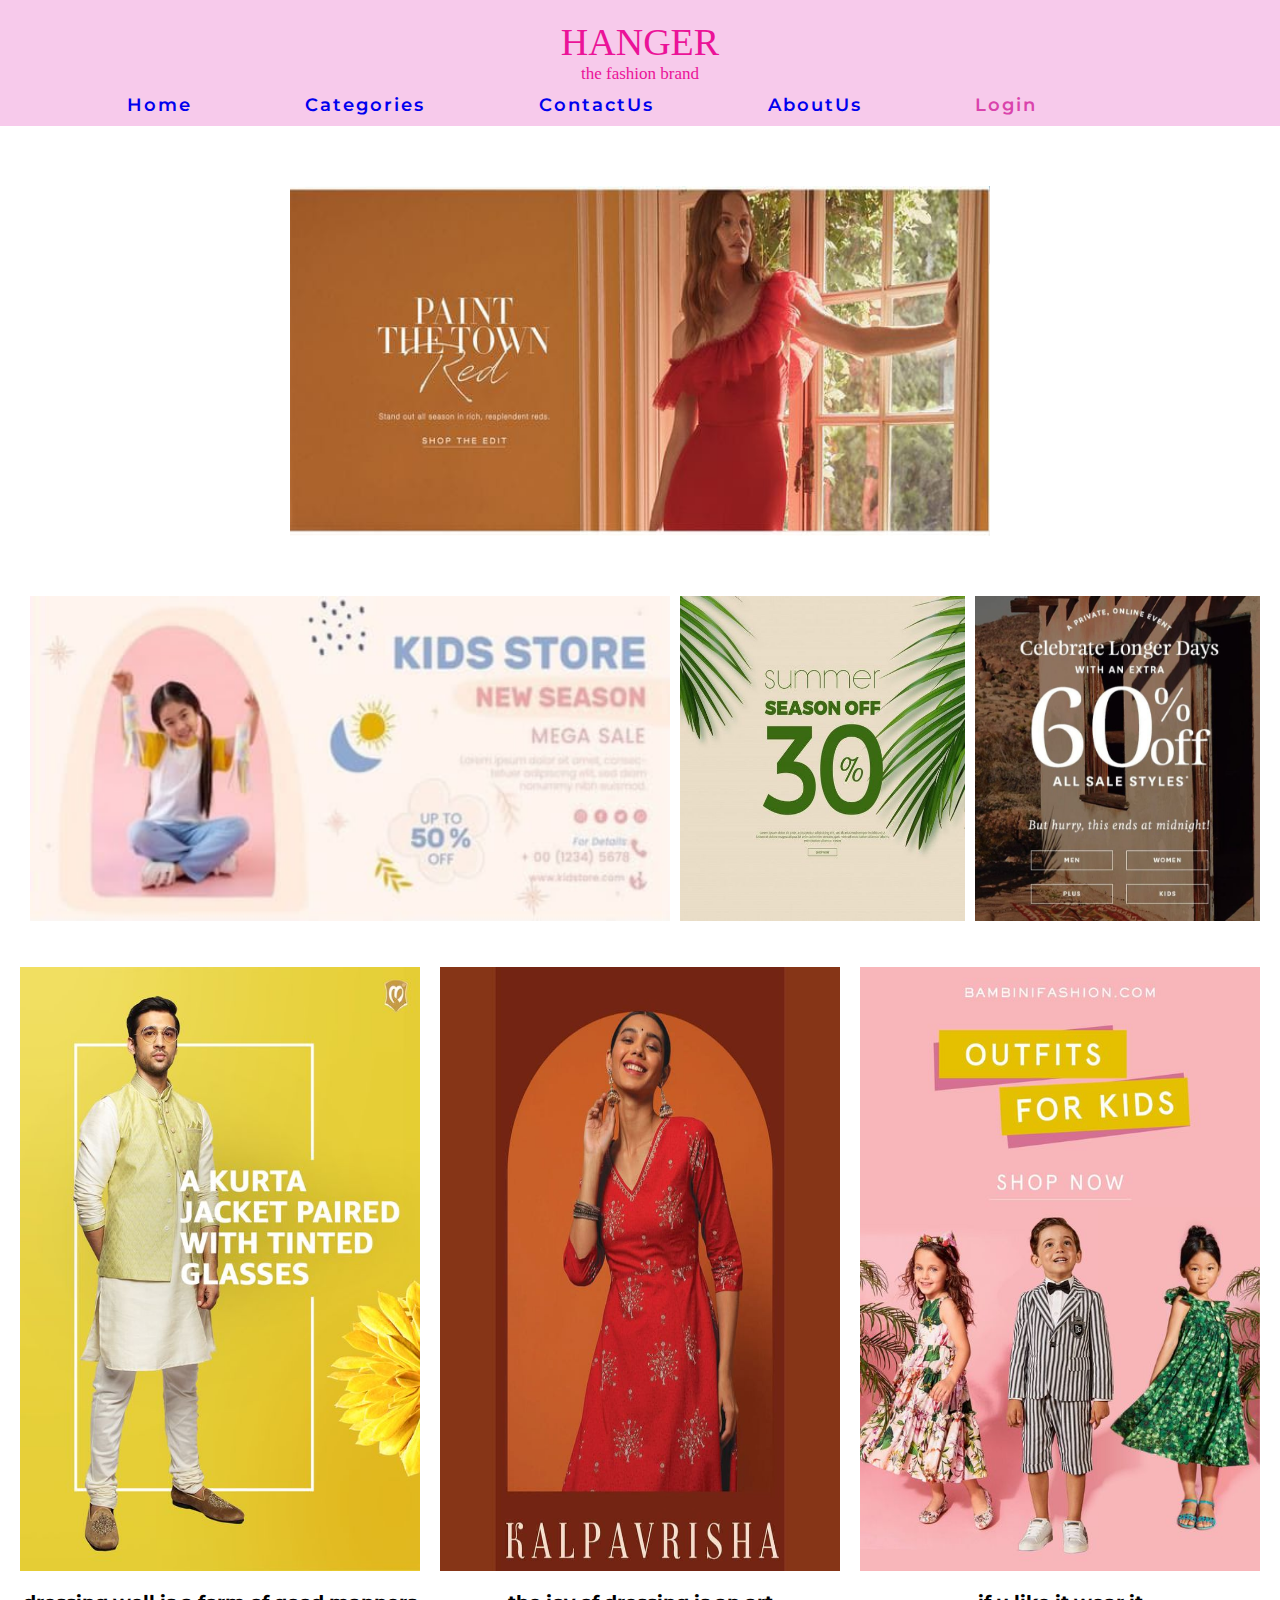
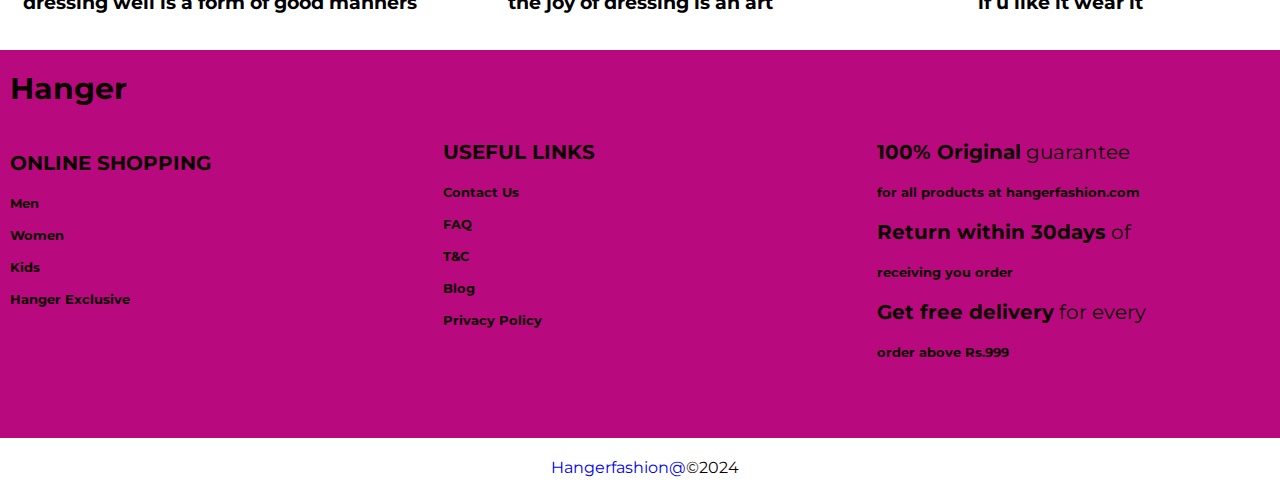
<file: index.html>
<!DOCTYPE html>
<html lang="en">
 <head>
    <link href="https://fonts.googleapis.com/css?family=Lora:400,700|Montserrat:300" rel="stylesheet">
    <link href="https://fonts.googleapis.com/css?family=Chivo:300,700|Playfair+Display:700i" rel="stylesheet">
    <link href="https://fonts.googleapis.com/css?family=Beth+Ellen&display=swap" rel="stylesheet">
    <link href="https://fonts.googleapis.com/css?family=Nova+Cut|Nova+Script&display=swap" rel="stylesheet">
    
    <title>Home</title>
    <link rel="stylesheet" href="css/index.css"/>
    
       
  </head>
    <body>

      <nav>
           <div class="logo">
             <h3>HANGER</h3>
           <div class="logo1" <center>the fashion brand</center> </div>
           </div>

           <ul class="nav-links">
             <li><a href="index.html">Home</a>
             <li><a href="categories.html">Categories</a></li>
             
             <li><a href="contactus.html">ContactUs</a></li>
             <li><a href="aboutus.html">AboutUs</a></li>
             <li><a href="login.html" id="login">Login</a></li>
           </ul>
           <div class="burger">
             <div class="line1"></div>
             <div class="line2"></div>
             <div class="line3"></div>
           </div>
         </nav>
         <br><br>
       
       <main>
        
         <!-- ALL THE LINKS WILL GO TO categories.html -->
          <div>
           <center><img class="image1"src="img/ha4.jpg" alt="" height="100px" width="100px"></center> 
          </div>
          <br>
          <br>
          <div class="image21">
             <div class="image20">
                <a href="categories.html"><img src="img/a7kid.jpg" alt=""></a>
             </div>

             <div class="image2">
                <!-- <a href="categories.html"><img src="img/a7kid.jpg" alt=""></a> -->
                <!-- <a href="categories.html"><img src="" alt=""></a> -->
                <a href="categories.html"><img src="img/a10sale.jpg" alt=""></a>
                <a href="categories.html"><img src="img/a11sale.jpg" alt=""></a>
             </div>
        </div>
          <br><br>
          <div class="image3">
        <a href="categories.html"><img src="img/a6.jpg"  srcset=""></a>
        <a href="categories.html"><img src="img/a5.jpg" alt="" srcset=""></a>
        <a href="categories.html"><img src="img/a8kid.jpg" alt=""></a>
       <b><a href="categories.html"><h4 class="quote">dressing well is a form of good manners</h4></a></b>          
       <b><a href="categories.html"><h4 class="quote">the joy of dressing is an art</h4></a></b>
        <b><a href="categories.html"><h4 class="quote">if u like it wear it</h4></a></b>
          </div>

          <br><br>
 
       </main> 
       
       

       <footer>
         <!-- FOOTER -->
    <div class="footer-container">
        <div class="footer-1">
          <a href="index.html"><h2>Hanger</h2></a>
          <br>
          <p><b>ONLINE SHOPPING</b></p>
            <h6>
              Men<br><br>
              Women <br><br>
              Kids <br><br>
              Hanger Exclusive<br><br>
            </h6>
        </div>
  
        <div class="footer-2">
          <p><b>USEFUL LINKS</b></p>
          <h6>
            Contact Us<br><br>
            FAQ<br><br>
            T&C<br><br>
            Blog<br><br>
            Privacy Policy<br><br>
          </h6>
        </div>
  
        <div class="footer-3">
          <p><b>100% Original</b> guarantee</p>
            <h6>
              for all products at hangerfashion.com
            </h6>
          <p><b>Return within 30days</b> of</p>
            <h6>
              receiving you order
            </h6>
          <p><b>Get free delivery</b> for every</p>
            <h6>
              order above Rs.999
            </h6>
          <br><br>
        </div>
        
      </div>
      <center><p class="copy-right"><a href="index.html">Hangerfashion@</a>&copy;2024</p></center>
      <br>
    <!-- FOOTER -->
  
    <!-- <script type="text/javascript" src="js/nav.js"></script> -->
   
       </footer>
    
      <!-- </div> -->
    </body>
</html>
</file>
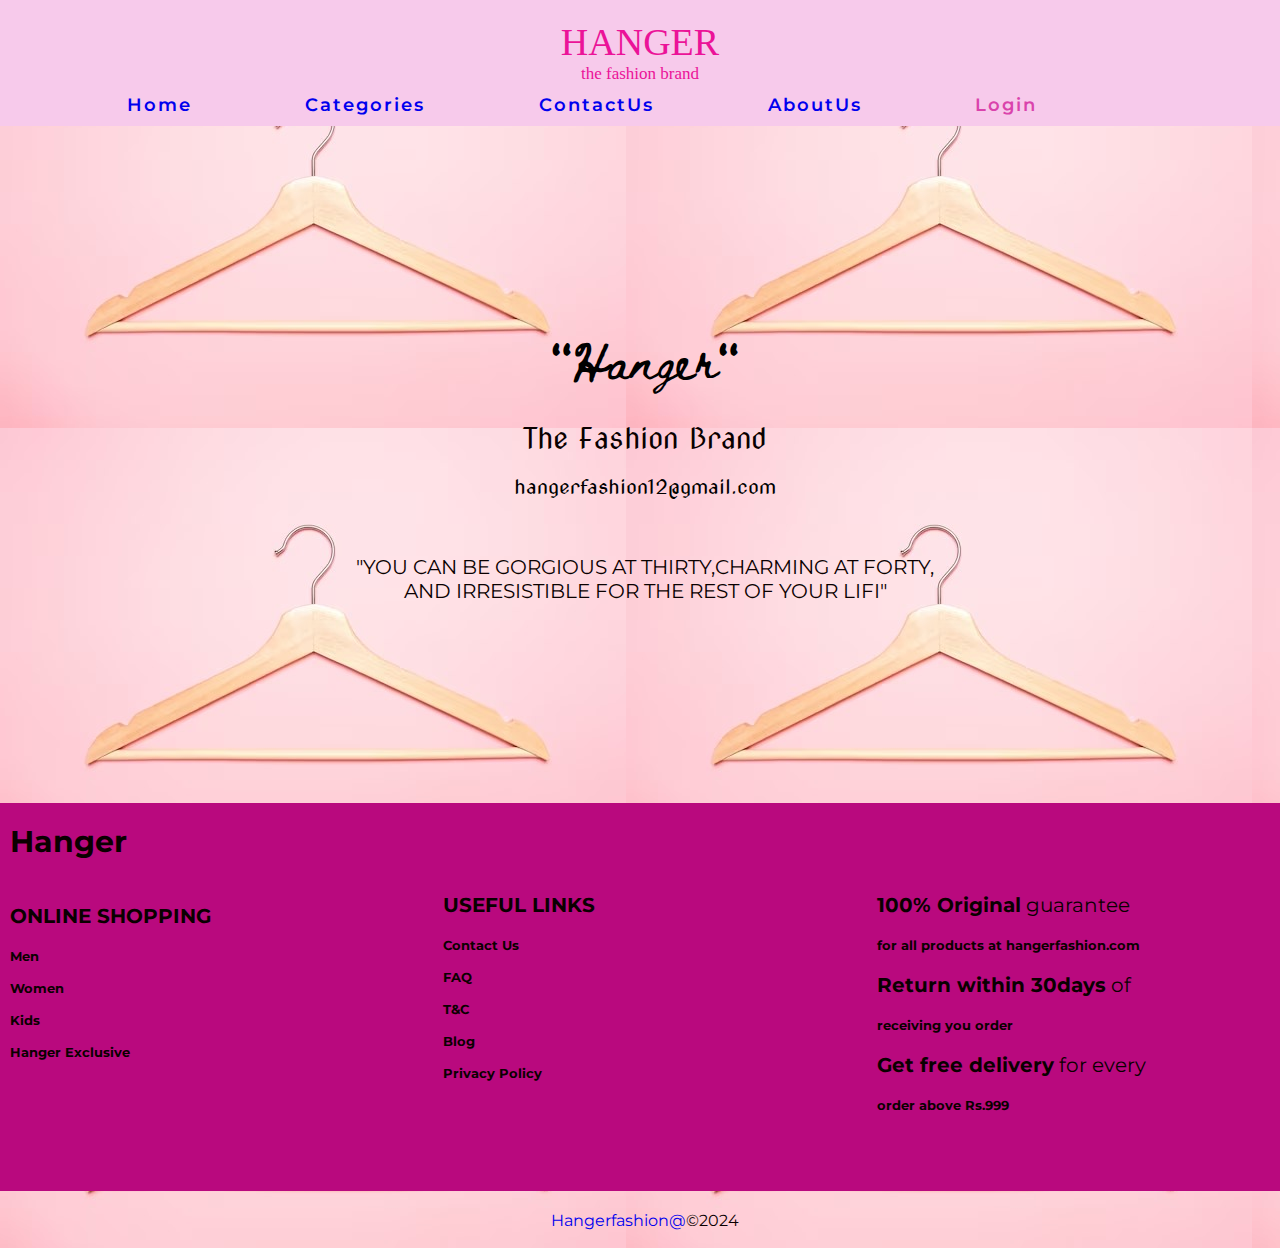
<file: aboutus.html>
<!DOCTYPE html>
<html lang="en">

<head>
  <link href="https://fonts.googleapis.com/css?family=Lora:400,700|Montserrat:300" rel="stylesheet">
  <link href="https://fonts.googleapis.com/css?family=Chivo:300,700|Playfair+Display:700i" rel="stylesheet">
  <link href="https://fonts.googleapis.com/css?family=Beth+Ellen&display=swap" rel="stylesheet">
  <link href="https://fonts.googleapis.com/css?family=Nova+Cut|Nova+Script&display=swap" rel="stylesheet">

  <title>AboutUs</title>
  <link rel="stylesheet" href="css/index.css" />
  

</head>

  <style>
  body{
    background-image: url('img/b4.jpg');
  }
   .slogan{
    font-family: 'Beth Ellen', cursive;
    color:black;
    font-size: 38px;
  }
   .author{
    font-family: 'Nova Cut', cursive;
    color:black;
    font-size: 20px;
  } 
  .contact-info{
    padding-top:170px;
  }
  .quote{
    font-size: 20px;
    color: black;
    font-family: 'Nova Cut', cursive;
  }
</style>


<body>

  <nav>
    <div class="logo">
      <h3>HANGER</h3>
      <div class="logo1" <center>the fashion brand</center>
      </div>
    </div>

    <ul class="nav-links">
      <li><a href="index.html">Home</a>
      <li><a href="categories.html">Categories</a></li>

      <li><a href="contactus.html">ContactUs</a></li>
      <li><a href="aboutus.html">AboutUs</a></li>
      <li><a href="login.html" id="login">Login</a></li>
    </ul>
    <div class="burger">
      <div class="line1"></div>
      <div class="line2"></div>
      <div class="line3"></div>
    </div>
  </nav>
  <br><br>

  <main style="margin-top: 90px;">
    <center>
      <div class="contact-info">
        <p class="slogan">"Hanger"<br></p>
        <p style="font-size: 28px; font-family:'Nova Cut', cursive;">The Fashion Brand</p>
        <!-- <p class="author">Shivani Singh</p> -->
        
        <p class="author">hangerfashion12@gmail.com</p>

        <br>
        <br>
          <!-- <p class="author"><a href="https://www.linkedin.com/in/shivani-singh-86b640192/" class="logo-name">On LinkedIn</a></p> -->
      </div>
      <div class="quote"><center><p>"YOU CAN BE GORGIOUS AT THIRTY,CHARMING AT FORTY, <br>AND IRRESISTIBLE FOR THE REST OF YOUR LIFI"</p></center></b></div>
    </center>
  
  </main>



  <footer style="margin-top: 200px;">
    <!-- FOOTER -->
    <div class="footer-container">
      <div class="footer-1">
        <a href="index.html">
          <h2>Hanger</h2>
        </a>
        <br>
        <p><b>ONLINE SHOPPING</b></p>
        <h6>
          Men<br><br>
          Women <br><br>
          Kids <br><br>
          Hanger Exclusive<br><br>
        </h6>
      </div>

      <div class="footer-2">
        <p><b>USEFUL LINKS</b></p>
        <h6>
          Contact Us<br><br>
          FAQ<br><br>
          T&C<br><br>
          Blog<br><br>
          Privacy Policy<br><br>
        </h6>
      </div>

      <div class="footer-3">
        <p><b>100% Original</b> guarantee</p>
        <h6>
          for all products at hangerfashion.com
        </h6>
        <p><b>Return within 30days</b> of</p>
        <h6>
          receiving you order
        </h6>
        <p><b>Get free delivery</b> for every</p>
        <h6>
          order above Rs.999
        </h6>
        <br><br>
      </div>

    </div>
    <center>
      <p class="copy-right"><a href="index.html">Hangerfashion@</a>&copy;2024</p>
    </center>
    <br>
    <!-- FOOTER -->

    <!-- <script type="text/javascript" src="js/nav.js"></script> -->

  </footer>

  <!-- </div> -->
</body>

</html>
</file>
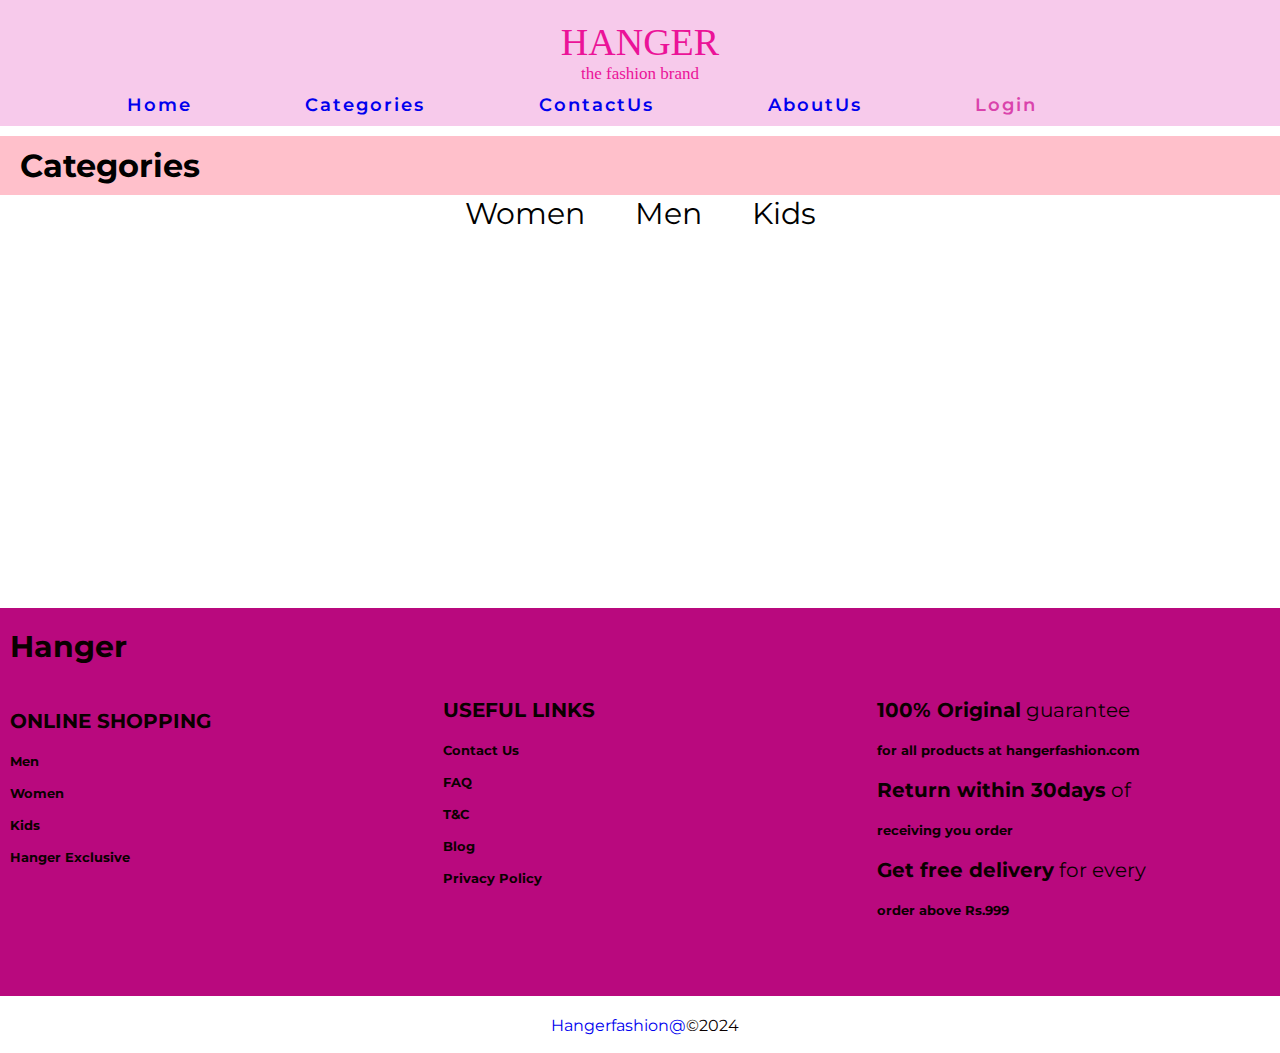
<file: categories.html>
<!DOCTYPE html>
<html lang="en">

<head>
  <link href="https://fonts.googleapis.com/css?family=Lora:400,700|Montserrat:300" rel="stylesheet">
  <link href="https://fonts.googleapis.com/css?family=Chivo:300,700|Playfair+Display:700i" rel="stylesheet">
  <link href="https://fonts.googleapis.com/css?family=Beth+Ellen&display=swap" rel="stylesheet">
  <link href="https://fonts.googleapis.com/css?family=Nova+Cut|Nova+Script&display=swap" rel="stylesheet">

  <title>categories</title>
  <link rel="stylesheet" href="css/index.css" />
  <link rel="stylesheet" href="css/categories.css" />


</head>

<body>

  <nav>
    <div class="logo">
      <h3>HANGER</h3>
      <div class="logo1" <center>the fashion brand</center>
      </div>
    </div>

    <ul class="nav-links">
      <li><a href="index.html">Home</a>
      <li><a href="categories.html">Categories</a></li>

      <li><a href="contactus.html">ContactUs</a></li>
      <li><a href="aboutus.html">AboutUs</a></li>
      <li><a href="login.html" id="login">Login</a></li>
    </ul>
    <div class="burger">
      <div class="line1"></div>
      <div class="line2"></div>
      <div class="line3"></div>
    </div>
  </nav>
  <br><br>

  <main style="margin-top: 20px;">
    <header class="header5">
      <h1>Categories</h1>
    </header>
    <ul class="mylist">
      <li><a style="color: black;" id="aid" href="#women">Women</a></li>
      <li><a style="color: black;" id="aid" href="#men">Men</a></li>
      <li><a style="color: black;" id="aid" href="#kids">Kids</a></li>
    </ul>
    <br><br>
    
      <br><br>
      <section id="women">
        <center><h2>WOMEN'S FASHION</h2></center>
        <br><br>
        <!-- Women's fashion content goes here -->
        
      <div class="ethnic">
      <center> <h1 >Ethnic Wear</h1></center>
        <div class="eth">
          <div class="item">
            <img src="img/pro/dress.jpg" alt="">
            <p>Women's long dress <br>3500rs</p>
            <button>add to cart</button>
          </div>
          <div class="item">
            <img src="img/pro/dress1.jpg" alt="">
            <p>long dress <br>2500rs</p>
            <button>add to cart</button>
          </div>
          <div class="item">
            <img src="img/pro/dress2.jpg" alt="">
            <p>legant dress <br>3800rs</p>
            <button>add to cart</button>
          </div>
          <div class="item">
            <img src="img/pro/dress3.jpg" alt="">
            <p>Indian tradition wear <br>2700rs</p>
            <button>add to cart</button>
          </div>
          <div class="item">
            <img src="img/pro/z1.jpg" alt="">
            <p>Aarohi Chanderi Kurta <br>3200rs</p>
            <button>add to cart</button>
          </div>
        </div>
      </div>

      <br>
      <br>


      <div class="western">
      <center><h1>Western Wear</h1></center>
        <div class="eth">
          <div class="item">
            <img src="img/pro/wwg.jpg" alt="">
            <p>Skirt <br>2000rs</p>
            <button>add to cart</button>
          </div>
          <div class="item">
            <img src="img/pro/wwg1.jpg" alt="">
            <p>Jean <br>1500rs</p>
            <button>add to cart</button>
          </div>
          <div class="item">
            <img src="img/pro/wwg2.jpg" alt="">
            <p>Office wear <br>750rs</p>
            <button>add to cart</button>
          </div>
          <div class="item">
            <img src="img/pro/wwg3.jpg" alt="">
            <p>Black body con dress <br>890rs</p>
            <button>add to cart</button>
          </div>
          <div class="item">
            <img src="img/pro/zw2.jpg" alt="">
            <p>puff sleeve dress <br>900rs</p>
            <button>add to cart</button>
        </div>
      </div>
      <br><br>



      <div class="accessories">
      <center> <h1>Women Accessories</h1></center>
        <div class="eth">
          <div class="item">
            <img src="img/pro/acs.jpg" alt="">
            <p> Wonderfull clips <br>760rs</p>
            <button>add to cart</button>
          </div>
          <div class="item">
            <img src="img/pro/acs1.jpg" alt="">
            <p>Beutiful eckles <br>5600rs</p>
            <button>add to cart</button>
          </div>
          <div class="item">
            <img src="img/pro/asc3.jpg" alt="" height="200px" width="230px">
            <p>Clips for women <br>5000rs</p>
            <button>add to cart</button>
          </div>
          <div class="item">
            <img src="img/pro/asc4.jpg" alt="">
            <p>Crown with stones <br>10000rs</p>
            <button>add to cart</button>
          </div>
          <div class="item">
            <img src="img/pro/za3.jpg" alt="">
            <p>Butterfly earing <br>400rs</p>
            <button>add to cart</button>
          </div>
        </div>
      </div>
      <br><br>



      <div class="footware for women">
      <center><h1>Footware For Womens</h1></center>
        <div class="eth">
          <div class="item">
            <img src="img/pro/fw.jpg" alt="">
            <p>Ethnic footwears for women's <br>750rs</p>
            <button>add to cart</button>
          </div>
          <div class="item">
            <img src="img/pro/fw1.jpg" alt="">
            <p>Eeels footwears <br>1,500rs</p>
            <button>add to cart</button>
          </div>
          <div class="item">
            <img src="img/pro/fw2.jpg" alt="">
            <p>shoes<br>650rs</p>
            <button>add to cart</button>
          </div>
          <div class="item">
            <img src="img/pro/fw3.jpg" alt="">
            <p>Eeels footwears<br>650rs</p>
            <button>add to cart</button>
          </div>
          <div class="item">
            <img src="img/pro/zf4.jpg" alt="">
            <p>Fashionable white shoes<br>750rs</p>
            <button>add to cart</button>
          </div>
        </div>
      </div>


      </section>
     



      <section id="men">
        <center><h2>MEN'S FASHION</h2></center>
        <!-- Men's fashion content goes here -->
        <br><br>
        <div class="mens cloths">
        <center><h1>Cloths For Men's</h1></center>
          <div class="eth">
            <div class="item">
              <img src="img/pro/men.jpg" alt="">
              <p>Twill pants<br>2000rs</p>
              <button>add to cart</button>
            </div>
            <div class="item">
              <img src="img/pro/men1.jpg" alt="">
              <p>Men kurta<br>6000rs</p>
              <button>add to cart</button>
            </div>
            <div class="item">
              <img src="img/pro/men2.jpg" alt="">
              <p>Formal<br>1500rs</p>
              <button>add to cart</button>
            </div>
            <div class="item">
              <img src="img/pro/men3.jpg" alt="">
              <p>Jackrt kurta set<br>3000rs</p>
              <button>add to cart</button>
            </div>
            <div class="item">
              <img src="img/pro/men4.jpg" alt="">
              <p> Shirt floral<br>900rs</p>
              <button>add to cart</button>
            </div>
            <div class="item">
              <img src="img/pro/men5.jpg" alt="">
              <p>Black shirt<br>1000rs</p>
              <button>add to cart</button>
            </div>
            <div class="item">
              <img src="img/pro/z5m.jpg" alt="">
              <p>Ivory rawsilk sherwant set<br>8000rs</p>
              <button>add to cart</button>
            </div>
            <div class="item">
              <img src="img/pro/zm6.jpg" alt="">
              <p>Checks shirt<br>800rs</p>
              <button>add to cart</button>
            </div>
            <div class="item">
              <img src="img/pro/zm7.jpg" alt="">
              <p>Coats for Men<br>2000rs</p>
              <button>add to cart</button>
            </div>
            <div class="item">
              <img src="img/pro/z8m.jpg" alt="">
              <p>Brown quilted suede vest<br>2000rs</p>
              <button>add to cart</button>
            </div>
          </div>
        </div>
        <br><br>
        


      <div class="accessories">
      <center><h1>Men Accessories</h1></center>
        <div class="eth">
          <div class="item">
            <img src="img/pro/basc.jpg" alt="">
            <p>All in one<br>1000rs</p>
            <button>add to cart</button>
          </div>
          <div class="item">
            <img src="img/pro/basc1.jpg" alt="">
            <p>Bracelet<br>900rs</p>
            <button>add to cart</button>
          </div>
          <div class="item">
            <img src="img/pro/basc2.jpg" alt="" >
            <p>Watch<br>6000rs</p>
            <button>add to cart</button>
          </div>
          <div class="item">
            <img src="img/pro/basc3.jpg" alt="">
            <p>Belt <br>300rs</p>
            <button>add to cart</button>
          </div>
          <div class="item">
            <img src="img/pro/zm9.jpg" alt="">
            <p>Silver Men's cuffs<br>10000rs</p>
            <button>add to cart</button>
          </div>
        </div>
      </div>

    <br><br>

      <div class="accessories">
      <center>  <h1>Men Footwear</h1></center>
        <div class="eth">
          <div class="item">
            <img src="img/pro/bfw.jpg" alt="">
            <p>Office wear footwears <br>2000rs</p>
            <button>add to cart</button>
          </div>
          <div class="item">
            <img src="img/pro/bfw1.jpg" alt="">
            <p>Black function wear shoes <br>6000rs</p>
            <button>add to cart</button>
          </div>
          <div class="item">
            <img src="img/pro/bfw2.jpg" alt="">
            <p>Daily use slippers <br>1500rs</p>
            <button>add to cart</button>
          </div>
          <div class="item">
            <img src="img/pro/z11f.jpg" alt="">
            <p>Men´s Sandals <br>800rs</p>
            <button>add to cart</button>
          </div>
          <div class="item">
            <img src="img/pro/zf10.jpg" alt="">
            <p>Wendawien white shoes <br>800rs</p>
            <button>add to cart</button>
          </div>
        </div>
      </div>
  
      </section>




      <section id="kids">
        <center><h2>KID'S FASHION</h2></center>
        <!-- Kids' fashion content goes here -->
       <br><br> 

      <div class="accessories">
       <center><h1>Kids Ethnic Ware</h1></center> 
        <div class="eth">
          <div class="item">
            <img src="img/pro/kid1.jpg" alt="">
            <p>Ethnic ware<br>3000rs</p>
            <button>add to cart</button>
          </div>
          <div class="item">
            <img src="img/pro/bkid1.jpg" alt="">
            <p>Coat set<br>3000rs</p>
            <button>add to cart</button>
          </div>
          <div class="item">
            <img src="img/pro/kid2.jpg" alt="">
            <p>Frock<br>1500rs</p>
            <button>add to cart</button>
          </div>
          <div class="item">
            <img src="img/pro/bkid2.jpg" alt="">
            <p>Ethnic ware <br>1800rs</p>
            <button>add to cart</button>
          </div>
          <div class="item">
            <img src="img/pro/kid3.jpg" alt="">
            <p>Long skirt<br>2900rs</p>
            <button>add to cart</button>
          </div>
          <div class="item">
            <img src="img/pro/bkid3.jpg" alt="">
            <p>Ethnic for boy<br>2250rs</p>
            <button>add to cart</button>
          </div>
          <div class="item">
            <img src="img/pro/kid4.jpg" alt="">
            <p>Blue skirt<br>1300rs</p>
            <button>add to cart</button>
          </div>
          <div class="item">
            <img src="img/pro/bkid4.jpg" alt="">
            <p>Bluk shirt<br>1800rs</p>
            <button>add to cart</button>
          </div>
          <div class="item">
            <img src="img/pro/z12k.jpg" alt="">
            <p>Lehenga Choli For Kids<br>870rs</p>
            <button>add to cart</button>
          </div>
          <div class="item">
            <img src="img/pro/kid6.jpg" alt="">
            <p>Frock<br>1000rs</p>
            <button>add to cart</button>
          </div>
        </div>
      </div>
      <br><br>



      <div class="kids footware">
        <center> <h1>Kids Footwear</h1></center>
        <div class="eth">
          <div class="item">
            <img src="img/pro/kfw.jpg" alt="">
            <p>Sequin lace bow shoes<br>1800rs</p>
            <button>add to cart</button>
          </div>
          <div class="item">
            <img src="img/pro/zf13.jpg" alt="">
            <p>Classic kids boots<br>4000rs</p>
            <button>add to cart</button>
          </div>
          <div class="item">
            <img src="img/pro/kfw1.jpg" alt="">
            <p>Slippers<br>1500rs</p>
            <button>add to cart</button>
          </div>
          <div class="item">
            <img src="img/pro/z17.jpg" alt="">
            <p>Pink embroidered shoes <br>900rs</p>
            <button>add to cart</button>
          </div>
          <div class="item">
            <img src="img/pro/kfw2.jpg" alt="">
            <p>Casual kids flip flops<br>1200rs</p>
            <button>add to cart</button>
          </div>
          <div class="item">
            <img src="img/pro/z14f.jpg" alt="">
            <p>Kids Shark Slippers<br>1000rs</p>
            <button>add to cart</button>
          </div>
          <div class="item">
            <img src="img/pro/z18.jpg" alt="">
            <p>Kinder-Sneaker<br>899rs</p>
            <button>add to cart</button>
          </div>
          <div class="item">
            <img src="img/pro/z15f.jpg" alt="">
            <p>Ankle strap sandals<br>699rs</p>
            <button>add to cart</button>
          </div>
          <div class="item">
            <img src="img/pro/z16.jpg" alt="">
            <p>Neman Shoes<br>699rs</p>
            <button>add to cart</button>
          </div>
          <div class="item">
            <img src="img/pro/z15.jpg" alt="">
            <p>Summer boys sandals<br>699rs</p>
            <button>add to cart</button>
          </div>
        </div>
      </div>
      </section>

    </div>

    <div class="main">










  </main>



  <footer style="margin-top: 200px;">
    <!-- FOOTER -->
    <div class="footer-container">
      <div class="footer-1">
        <a href="index.html">
          <h2>Hanger</h2>
        </a>
        <br>
        <p><b>ONLINE SHOPPING</b></p>
        <h6>
          Men<br><br>
          Women <br><br>
          Kids <br><br>
          Hanger Exclusive<br><br>
        </h6>
      </div>

      <div class="footer-2">
        <p><b>USEFUL LINKS</b></p>
        <h6>
          Contact Us<br><br>
          FAQ<br><br>
          T&C<br><br>
          Blog<br><br>
          Privacy Policy<br><br>
        </h6>
      </div>

      <div class="footer-3">
        <p><b>100% Original</b> guarantee</p>
        <h6>
          for all products at hangerfashion.com
        </h6>
        <p><b>Return within 30days</b> of</p>
        <h6>
          receiving you order
        </h6>
        <p><b>Get free delivery</b> for every</p>
        <h6>
          order above Rs.999
        </h6>
        <br><br>
      </div>

    </div>
    <center>
      <p class="copy-right"><a href="index.html">Hangerfashion@</a>&copy;2024</p>
    </center>
    <br>
    <!-- FOOTER -->

    <!-- <script type="text/javascript" src="js/nav.js"></script> -->

  </footer>

  <!-- </div> -->
</body>

<script src="script.js"></script>

</html>
</file>
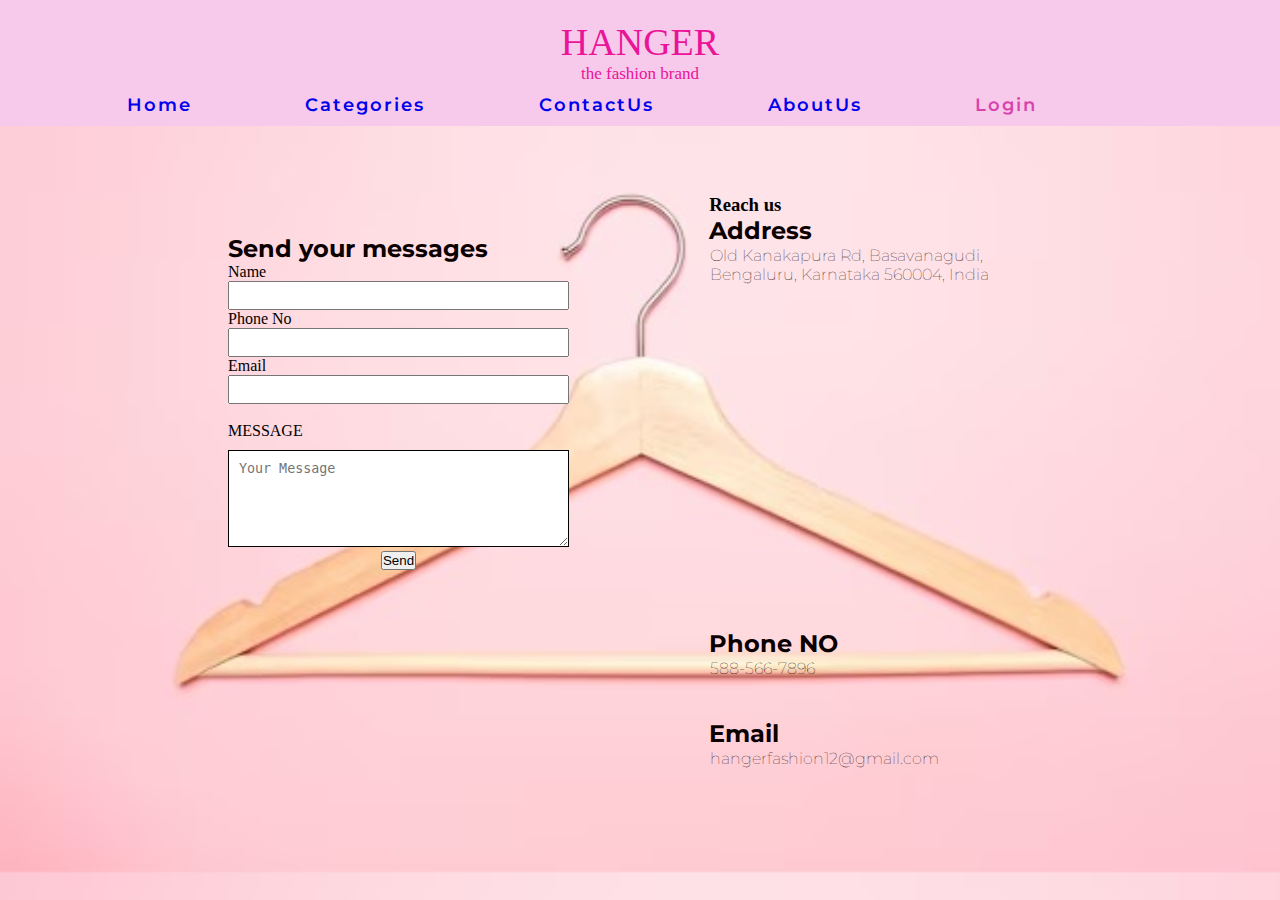
<file: contactus.html>
<!DOCTYPE html>
<html lang="en">
<head>
    <link href="https://fonts.googleapis.com/css?family=Lora:400,700|Montserrat:300" rel="stylesheet">
    <link href="https://fonts.googleapis.com/css?family=Chivo:300,700|Playfair+Display:700i" rel="stylesheet">
    <link href="https://fonts.googleapis.com/css?family=Beth+Ellen&display=swap" rel="stylesheet">
    <link href="https://fonts.googleapis.com/css?family=Nova+Cut|Nova+Script&display=swap" rel="stylesheet">
    
    <title>contactUs</title>
    <link rel="stylesheet" href="css/index.css"/>
    <link rel="stylesheet" href="css/contactus.css"/> 
     </head>

     <style>
     body{
      background-image: url('img/b4.jpg');
    }
    </style>
     <body>
         <nav>
           <div class="logo">
             <h3>HANGER</h3>
           <div class="logo1" <center>the fashion brand</center> </div>
           </div>

           <ul class="nav-links">
             <li><a href="index.html">Home</a><link href="index.html"/></li>
             <li><a href="categories.html">Categories</a></li>
             
             <li><a href="contactus.html">ContactUs</a></li>
             <li><a href="aboutus.html">AboutUs</a></li>
             <li><a href="login.html" id="login">Login</a></li>
           </ul>
           <div class="burger">
             <div class="line1"></div>
             <div class="line2"></div>
             <div class="line3"></div>
           </div>
         </nav>
         <br><br>
<body>
    <div class="container2">
        <center>
        <h1>CONNECT WITH US</h1>
        <p>we are happy to connect to you and solve your queries.Feel free to contact us </p>
        </center>
        <div class="contact-box">
            <div class="contact-right">
                <h2>Send your messages</h2>
                <form>
                    <div class="inputform">
                        <label>Name</label>
                        <input type="text"placeholder="">
                     </div>
                     <div class="inputform">
                        <label>Phone No</label>
                        <input type="text"placeholder="">
                     </div>
                     <div class="inputform">
                        <label>Email</label>
                        <input type="text"placeholder="">
                     </div>
                     <labe><br>MESSAGE</labe>
                     <textarea rows="5"placeholder="Your Message"></textarea>
                     <center><button type="submit">Send</button></center>
                </form>
            </div>
            
            <div class="contact-left">
                <h3>Reach us</h3>
                
                <div class="box">
                    <h2>Address</h2>
                    <p>Old Kanakapura Rd, Basavanagudi, Bengaluru, Karnataka 560004, India</p>
                    <iframe src="https://www.google.com/maps/embed?pb=!1m18!1m12!1m3!1d4118.1581050586465!2d77.57207972233734!3d12.938796279408237!2m3!1f0!2f0!3f0!3m2!1i1024!2i768!4f13.1!3m3!1m2!1s0x3bae1593d70ca625%3A0x7c06ee84c6087aca!2sOld%20Kanakapura%20Rd%2C%20Basavanagudi%2C%20Bengaluru%2C%20Karnataka%20560004!5e0!3m2!1sen!2sin!4v1715087261367!5m2!1sen!2sin" width="300" height="300" style="border:0;" allowfullscreen="" loading="lazy" referrerpolicy="no-referrer-when-downgrade"></iframe>
                    <h2>Phone NO</h2>
                    <p>588-566-7896</p>
                    <h2>Email</h2>
                    <p>hangerfashion12@gmail.com</p>
                </div>
            
                 
             </div>
    </div>
</body>
</html>
</file>
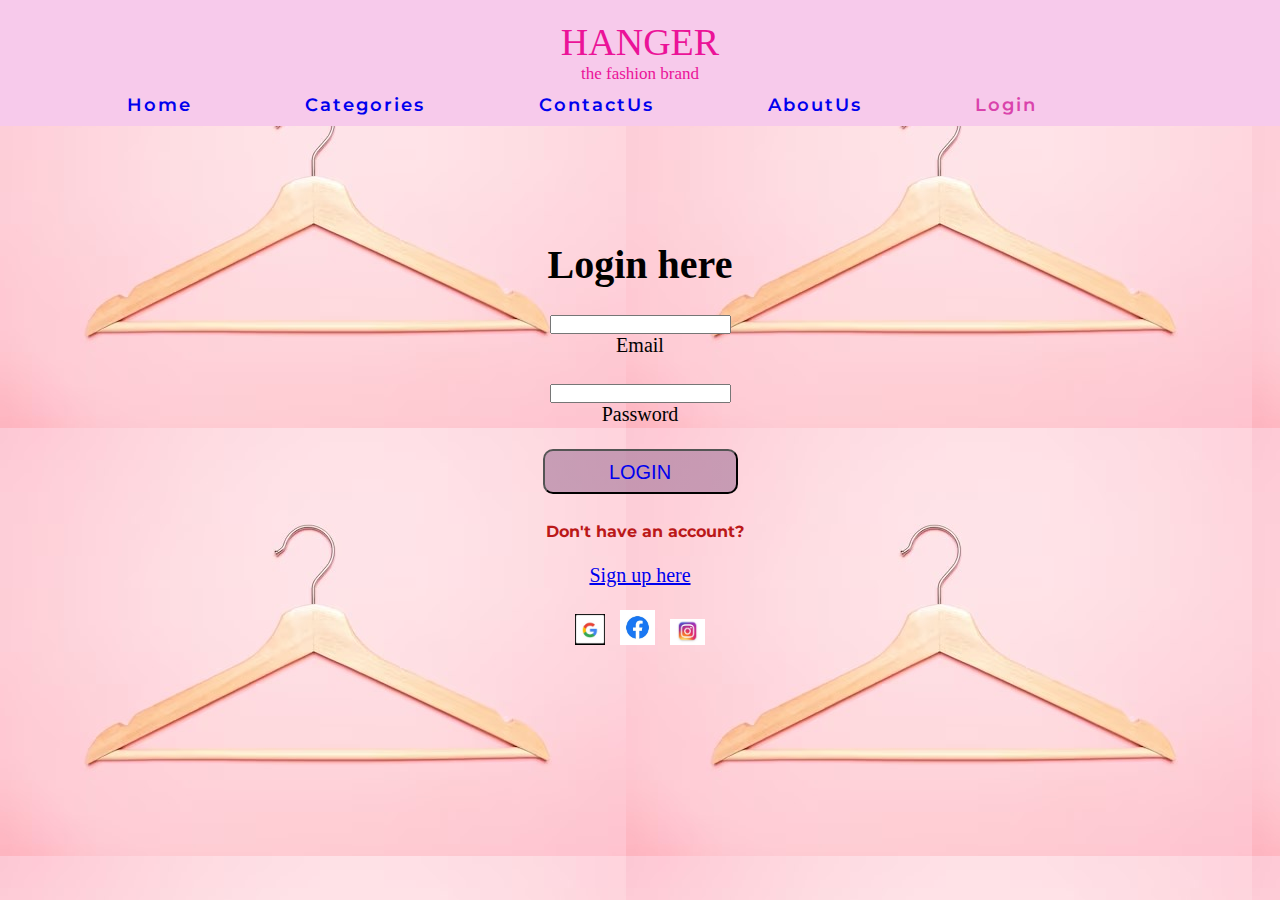
<file: login.html>
<!DOCTYPE html>
<html lang="en">
<head>
    <link href="https://fonts.googleapis.com/css?family=Lora:400,700|Montserrat:300" rel="stylesheet">
    <link href="https://fonts.googleapis.com/css?family=Chivo:300,700|Playfair+Display:700i" rel="stylesheet">
    <link href="https://fonts.googleapis.com/css?family=Beth+Ellen&display=swap" rel="stylesheet">
    <link href="https://fonts.googleapis.com/css?family=Nova+Cut|Nova+Script&display=swap" rel="stylesheet">
    
    <title>Login</title>
    <link rel="stylesheet" href="css/index.css"/>
    <link rel="stylesheet" href="css/login.css"/>
    <link  rel="stylesheet" href="https://cdnjs.cloudflare.com/ajax/libs/font-awesome/6.5.2/css/all.min.css" integrity="sha512-SnH5WK+bZxgPHs44uWIX+LLJAJ9/2PkPKZ5QiAj6Ta86w+fsb2TkcmfRyVX3pBnMFcV7oQPJkl9QevSCWr3W6A==" crossorigin="anonymous" referrerpolicy="no-referrer" />

</head>
<style>
   body{
      background-image: url('img/b4.jpg');
    }
</style>
<body >
   
    <header>
        <nav>
          <div class="logo">
            <h3>HANGER</h3>
          <div class="logo1" <center>the fashion brand</center> </div>
          </div>

          <ul class="nav-links">
            <li><a href="index.html">Home</a><link href="index.html"/></li>
            <li><a href="categories.html">Categories</a></li>
            
            <li><a href="contactus.html">ContactUs</a></li>
            <li><a href="aboutus.html">AboutUs</a></li>
            <li><a href="login.html" id="login">Login</a></li>
          </ul>
          <div class="burger">
            <div class="line1"></div>
            <div class="line2"></div>
            <div class="line3"></div>
          </div>
        </nav>
        <br><br>
      </header> 


    <center>
    <div class="form">
        <div >
        <h1>Login here</h1><br>
        <i class="fa-solid fa-envelope"></i>
        <input type="Email"name="Email">
        <Label> <br> Email</Label><br><br>
        <i class="fa-solid fa-lock"></i>
        <input type="Password"name="Password">
        <label><br>Password</label><br><br>
        
         <button class="btn"><link rel="stylesheet" href="index.html"/><a href="#">LOGIN<br></a></button><br>
         
        <p class="link"><b>Don't have an account?</b><br></p><br>
        <a href="#"><u>Sign up here</u><br></a><br>
        <a href="https://accounts.google.co.in/"><img src="img/gol.jpg" class="other-login-op-img" height="33" width="30"alt=""></a>&nbsp;&nbsp;
        <a href=https://www.facebook.com/signup""><img src="img/fb.jpg" class="other-login-op-img" height="30" width="35" alt=""></a>&nbsp;&nbsp;
        <a href="https://www.instagram.com/accounts/login/"><img src="img/inst.jpg" class="other-login-op-img" height="32" width="35"alt=""></a>
    </div>
    </div>
    </center>
</body>
</html>
</file>
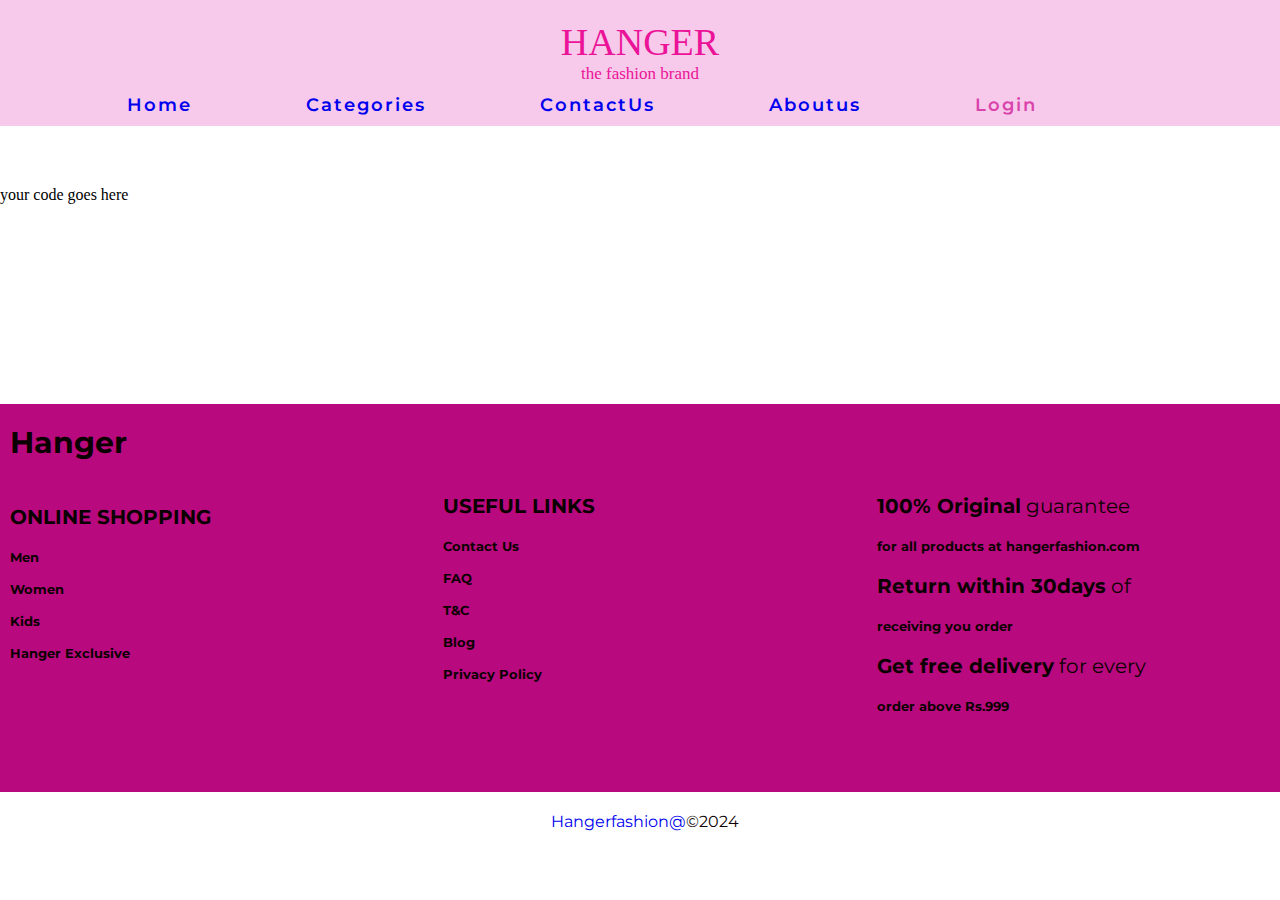
<file: temp.html>
<!DOCTYPE html>
<html lang="en">

<head>
  <link href="https://fonts.googleapis.com/css?family=Lora:400,700|Montserrat:300" rel="stylesheet">
  <link href="https://fonts.googleapis.com/css?family=Chivo:300,700|Playfair+Display:700i" rel="stylesheet">
  <link href="https://fonts.googleapis.com/css?family=Beth+Ellen&display=swap" rel="stylesheet">
  <link href="https://fonts.googleapis.com/css?family=Nova+Cut|Nova+Script&display=swap" rel="stylesheet">

  <title>Home</title>
  <link rel="stylesheet" href="css/index.css" />


</head>

<body>

  <nav>
    <div class="logo">
      <h3>HANGER</h3>
      <div class="logo1" <center>the fashion brand</center>
      </div>
    </div>

    <ul class="nav-links">
      <li><a href="index.html">Home</a>
      <li><a href="categories.html">Categories</a></li>

      <li><a href="contactus.html">ContactUs</a></li>
      <li><a href="aboutus1.html">Aboutus</a></li>
      <li><a href="login.html" id="login">Login</a></li>
    </ul>
    <div class="burger">
      <div class="line1"></div>
      <div class="line2"></div>
      <div class="line3"></div>
    </div>
  </nav>
  <br><br>

  <main style="margin-top: 150px;">
    your code goes here
  </main>



  <footer style="margin-top: 200px;">
    <!-- FOOTER -->
    <div class="footer-container">
      <div class="footer-1">
        <a href="index.html">
          <h2>Hanger</h2>
        </a>
        <br>
        <p><b>ONLINE SHOPPING</b></p>
        <h6>
          Men<br><br>
          Women <br><br>
          Kids <br><br>
          Hanger Exclusive<br><br>
        </h6>
      </div>

      <div class="footer-2">
        <p><b>USEFUL LINKS</b></p>
        <h6>
          Contact Us<br><br>
          FAQ<br><br>
          T&C<br><br>
          Blog<br><br>
          Privacy Policy<br><br>
        </h6>
      </div>

      <div class="footer-3">
        <p><b>100% Original</b> guarantee</p>
        <h6>
          for all products at hangerfashion.com
        </h6>
        <p><b>Return within 30days</b> of</p>
        <h6>
          receiving you order
        </h6>
        <p><b>Get free delivery</b> for every</p>
        <h6>
          order above Rs.999
        </h6>
        <br><br>
      </div>

    </div>
    <center>
      <p class="copy-right"><a href="index.html">Hangerfashion@</a>&copy;2024</p>
    </center>
    <br>
    <!-- FOOTER -->

    <!-- <script type="text/javascript" src="js/nav.js"></script> -->

  </footer>

  <!-- </div> -->
</body>

</html>
</file>
<file: css/index.css>
/* home */
  *{
      margin:0;
      padding:0;
      box-sizing:border-box;
      
     
  } 
  
  a {
      outline: 0;
      }
  
  /* body{
      font-family: 'Montserrat', sans-serif;
  } */
  
  /* .backgroud{
    background-image: url("img/b3.jpg");
    width: 100px;
    height: 100vh;
    background-size: cover;
    background-repeat: no-repeat;
    background-position: center;
    background-attachment: fixed;
   
  }  */
   
  /* body{
    
    justify-content: center;
    align-items: center;
    min-height: 150vh;
    width: 400px;
    background: url("img/bg2.jpg") no-repeat;
    background-size: cover;
    background-position: center;
} */
  
  
  
    nav{
      /* display:flex; */
      justify-content: space-around;
      align-items:center;
      min-height:9vh;
       background-color: #f7caeb; 
      position: fixed;
      width: 100%;
      top:0;
          
          }
  
      a{
          text-decoration: none;
      }
  
      /* nav a{
          color:black;
      } */
      /* nav a:hover{
          color:#f84258;
          text-decoration: none;
      } */
  
      #login{
          color:#da43ac;
      }
  
      .logo h3 {
          font-family: 'Sacramento', cursive;
          font-weight: 500;
          text-align: center;
          font-size:38px;
          margin-top: 20px;
          /* margin-bottom: 10px; */
      }
  
      .logo1{
          font-family: 'Sacramento', cursive;
          text-align: center;
          margin-bottom: 10px;
          font-size: 17px;
  
      }
      .logo{
           color:rgb(235, 19, 152);
      }
  
      /* .logo-name:hover{
          color:#f84258;
          text-decoration: none;
      } */
      
      .nav-links{
          display:flex;
          list-style: none;
          width:50%;
          justify-content: space-around;
          align-items:center;
          letter-spacing: 2px;
          font-weight: 600;
          font-size:18px;
          font-family: 'Montserrat', sans-serif;
          margin-bottom: 10px;
          margin-left: 70px;
      }
      .burger div{
          background-color:#f84258;
          width:25px;
          height:3px;
          margin:5px;
          transition: all 0.3s ease;
      }
      
      .burger{
          display:none;
          cursor: pointer;
      }
      .nav-links{
              width:80%;
          }
      
       
       .toggle .line1{
           transform: rotate(-45deg) translate(-5px,6px);
       }
       .toggle .line2{
           opacity:0;
       }
       .toggle .line3{
           transform: rotate(45deg) translate(-5px,-6px);
       } 



       
       /* images css */
  
       img{
          max-width: 100%;
          height: 100%;
         }
         
       .image1{
          height: 500px;
          padding-top: 150px;
          width: 700px;
          max-width: 1000%;
          
          /* height: auto; */
          align-items:center;
  
         }
  
      
       .image3{
          
           display:grid;
           grid-template-columns: 1fr 1fr 1fr;
           grid-gap:20px;
           margin-left:20px;
           margin-right: 20px;
         }
            
         .image2{
              display:grid;
              grid-template-columns: repeat(2,1fr);
              grid-gap:10px;
              margin-top:10px;
              /* margin-bottom: 10px;
              margin-left:30px;
              margin-right: 20px; */
         }
  
          .image20{
              /* display:grid;
              grid-template-columns: repeat(4,1fr); */
              
              grid-gap:20px;
              margin-top:10px;
              /* margin-bottom: 10px; */
              /* margin-left:30px; */
              margin-right: 10px;
              width: 50vw;
         }
  
  
         .image21{
               display:grid;
              grid-template-columns: repeat(2,1fr); 
              /* grid-gap:20px; */
              margin-top:10px;
              margin-bottom: 10px;
              margin-left:30px;
              margin-right: 20px;
            
         }


         .quote{
            color: black;
            font-family: 'Montserrat', sans-serif;
            text-align: center;
            font-size: 19px;
         }
          

  
      /* footer */
  
         .footer-container{
              align-content: center;
              display:grid;
              grid-template-columns: 1fr 1fr 1fr ;
              grid-gap: 20px;
              background-color: rgb(185, 9, 126);
              object-fit: cover;
              padding-bottom:30px;
              font-size: 20px;
            }
          .footer-container .footer-1, .footer-2, .footer-3, h5,h4,h2,h6,p{
              color:rgb(10, 0, 0);
              font-family: 'Montserrat', sans-serif;
          }
  
           .footer-container .footer-1 h2,p,h5,h6{
               padding-left:50px;
               padding-top:20px  
               
           }
           
           .footer-container .footer-2,.footer-3{
               padding-top:70px;
           }
  
           .footer-container .footer-1 h2,p,h5,h6{
          padding-left:10px;
      }
</file>
<file: css/categories.css>
/* */

main{
    font-family: 'Montserrat', sans-serif;
    
}


.header5 {
    margin-top: 100px;
    background-color:pink;
    color:black;
    padding: 10px 20px;
}

.mylist {
    display: flex; 
    justify-content: center;
    gap: 50px;
    font-size: 30px;
    list-style: none;
}



/* products */




.main {
    justify-content: space-around;
    padding: 50px;
    

}
.eth {
  display: flex;
  flex-wrap: wrap;
  /* padding-right: 30px; */
  font-family: 'Montserrat', sans-serif;
 
}

.item {
  margin: 30px;
  text-align: center;

}

.item img {
  width: 200px; /* Adjust width as needed */
  height: 200px;
}

.item p,
.item button {
  margin-top: 10px;
}
</file>
<file: css/contactus.css>
*{
    margin:0;
    padding:0;
}
body{
    background-image: url('img/b4.jpg');
    background-size: cover;
    background-position: center;
}
.container2 {
    width: 80%;
    margin:auto;
    color:black;

}
.contact-box{
    display:flex;
    padding: 20px;
    background-color: transparent;
}
.contact-left{
    flex-basis: 80%;
    padding: 40px 60px;
    background-color:transparent;
    color:black;
   
}
.contact-right{
    font-size: medium;
    flex-basis: 80%;
    padding: 80px ;
    background-color:transparent;
}

.container2 p{
     margin-bottom: 40px;
     padding: 1px;

}
.input-row{
    margin: 20px;
}
input{
    width:100%;
    padding: 5px;
}
textarea{
    width: 100%;
    border: 1px solid black;
    padding: 10px;
    margin-top: 10px;
    box-sizing: border-box;
}
.label{
    margin-top: 6px;
    padding-top: 10px;
    
}
.button{
    background-color: rgb(79, 56, 133);
    width: 500px;
    height: 500px;
    border-radius: 50px;
    padding-top: 20px;
    ;
}
.box{
    color:rgb(2, 2, 77);
    font-weight: 100;
}
.aboutus{
    color: black;
}
</file>
<file: css/login.css>
/* *{
    margin:0;
    padding:0;
} */

*{
    margin:0;
    padding:0;
    box-sizing:border-box;
    
   
}

a {
    outline: 0;
    }

    

/* body{
    display: flex;
    justify-content: center;
    align-items: center;
    min-height: 150vh;
    width: 400px;
    background: url("img1.jpg") no-repeat;
    background-size: cover;
    background-position: center;
}
     */

.form{
    width:500px;
    height:400px;
    background:transparent ;
    /* background-color: rgb(148, 214, 146); */
    align-content:center;
    top:200px;
    left:100px;
    padding:55px;
    margin-bottom: 10px;
    margin-top: 150px ;
    font-size: 20px;
    font-display: 10px;
 
}
.btn{
    width:50%;
    height: 45px;
    border-radius: 10px;
    outline-color: rgb(133, 8, 93);
    color: azure;
    /* margin: 10px; */
    padding:10px;
    cursor: pointer;
    font-size: 1em;
    font-weight: 100px;
    background:radial-gradient(rgba(169,123,157,0.638));
    
}
.link{
    color:rgb(187, 24, 24);
    font-size: medium;
    margin-top: 8px;
    border: 20px;
}
.btn:active{
    border: rgb(89, 0, 255) solid 3px;
    color:rgb(57, 27, 191);
    
}
</file>
